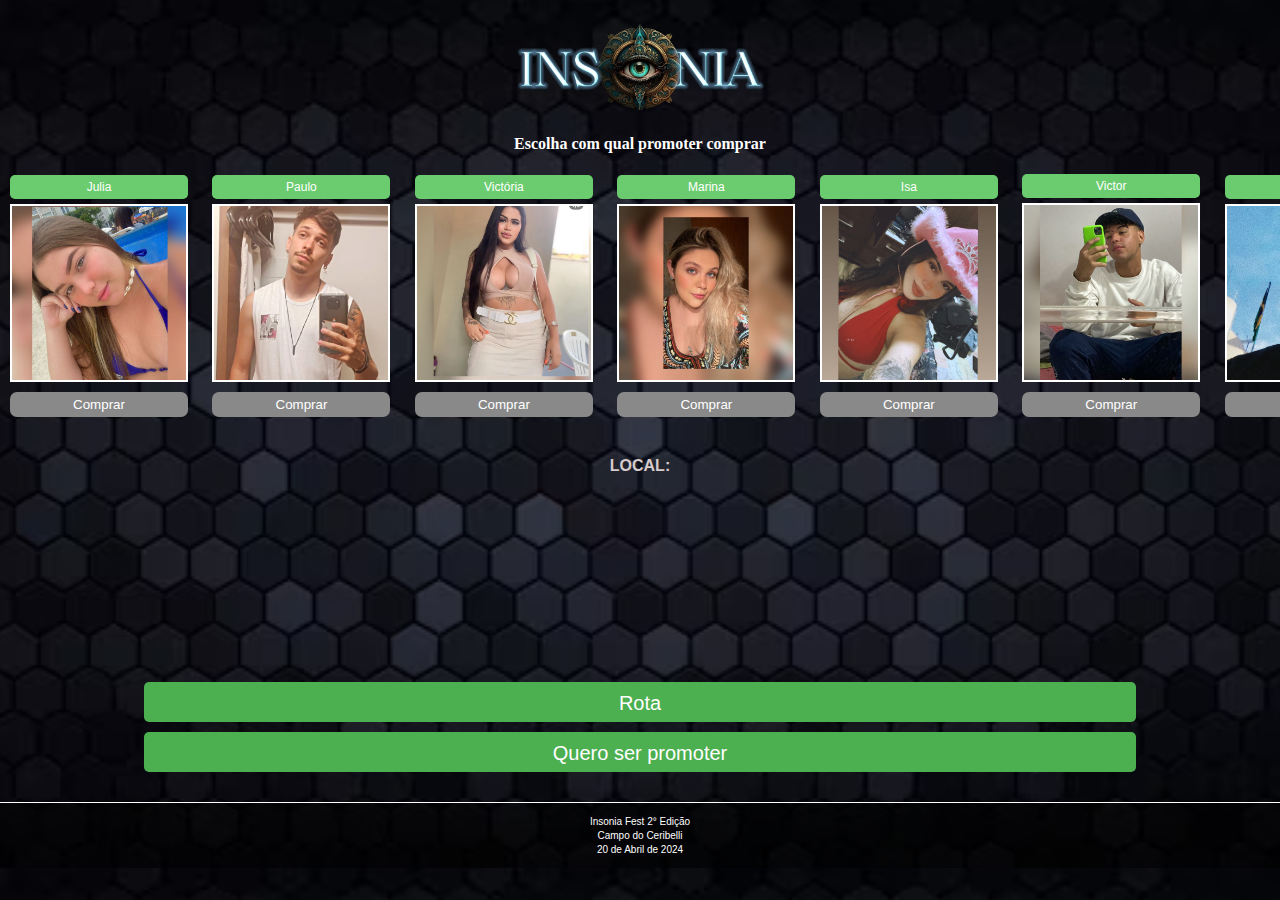
<file: page insonia/index.html>
<!DOCTYPE html>
<html lang="en">
<head>
    <meta charset="UTF-8">
    <meta name="viewport" content="width=device-width, initial-scale=1.0">
    <title>Landing Page</title>
    <style>
        * {
            margin: 0;
            padding: 0;
            box-sizing: border-box;
        }
        body {
         font-family: Arial, sans-serif;
         background-image: url('fundo3.avif'); /* Substitua 'caminho/para/sua/imagem.jpg' pelo caminho real da sua imagem */
         background-size: cover; /* Faz com que a imagem de fundo cubra toda a área disponível, mantendo suas proporções */
         background-position: center; /* Centraliza a imagem de fundo */
         color: white; /* Mantém a cor do texto como branca, ajuste conforme necessário */
        }

        header {
            text-align: center;
            padding: 20px 0;
        }
        .logo {
            max-width: 250px;
        }
        .carousel {
            overflow-x: auto; /* Permite rolagem horizontal */
            overflow-y: hidden; /* Evita rolagem vertical */
            white-space: nowrap; /* Mantém os itens do carrossel em uma única linha */
            padding: 20px 0; /* Espaço acima e abaixo do carrossel */
        }
        .carousel-inner {
            display: inline-block;
        }
        .carousel-item {
            display: inline-block; /* Mantém itens lado a lado */
            text-align: center;
            padding: 0 10px; /* Espaço entre os itens do carrossel */
        }
        .carousel-item img {
            max-width: 178px; /* Largura máxima para as imagens */
            border: 2px solid white; /* Borda branca para as imagens */
            display: block; /* Exibe a imagem como um bloco */
            margin-bottom: 10px; /* Espaço entre a imagem e o botão */
        }

        .carousel-item-header {
         text-align: center; /* Centraliza o texto */
         color: #FFF; /* Cor do texto */
         font-size: 12px; /* Tamanho do texto */
         padding: 5px 0; /* Espaço acima e abaixo do texto */
         background-color: #6bcc6f; /* Cor de fundo  */
         border-radius: 5px 5px 5px 5px; /* Arredonda os cantos superiores */
         margin-bottom: 5px; /* Espaço entre o cabeçalho e a imagem */
        }

        .buy-button {
            display: block;
             width: 100%; /* calc(100% - 4px); /* Ajuste para a largura do botão considerando a borda da imagem */
            margin: auto; /* Centraliza o botão abaixo da imagem */
            padding: 5px 0;
            background-color: rgb(137, 137, 137);
            color: white;
            border: none;
            cursor: pointer;
            border-radius: 7px;
        }
        .carousel-header {
            text-align: center;
            font-size: 20px;
            color: #FFF;     
            padding: 1px;
           
        }


        .cabecalho-local {
            width: 100%;
            height: 22PX;
            margin-top: 18px;
            display: flex;
            align-items: center;
            justify-content: center;
            
        }

        .google-map {
            text-align: center; /* Centraliza o iframe do mapa */
            padding: 20px; /* Adiciona espaço interno */
            margin: 1px auto; /* Centraliza horizontalmente e adiciona margem vertical */
            max-width: 100%; /* Garante que o mapa não ultrapasse a largura da tela */

        
         
        }

        .google-map iframe {
            width: 80%; /* Faz o mapa ocupar 100% da largura da div contêiner */
            height: 180px; /* Altura do mapa */
            border: none;
           
        }

        .footer-info {
            text-align: center;
            margin-top: 10px; /* Reduzido para um espaço menor */
            padding: 10px 0; /* Preenchimento reduzido para menor altura total */
            color: #FFF; /* Mantendo a cor do texto como branca */
            font-size: 10px; /* Tamanho da fonte reduzido para ficar menor */
            background-color: rgba(0, 0, 0, 0.5); /* Mantendo o fundo levemente transparente */
            border-top: 1px solid #FFF; /* Mantendo a linha divisória no topo */
        }

        .footer-info p {
            margin: 3px 0; /* Espaçamento entre as linhas reduzido */
        }

       

    </style>
</head>
<body>
    <header>
        <img src="logoisonia.png" alt="Logo" class="logo">
    </header>
    
    <div class="carousel-header">
        <h6 style="font-family: 'Cambria', serif; font-size: 16px;">Escolha com qual promoter comprar</h6>
    </div>

     <!-- Julia Cadelca -->
    <div class="carousel" id="carousel">
        <div class="carousel-inner">
            <!-- Julia Cadelca -->
            <div class="carousel-item">
                <div class="carousel-item-header">Julia</div> 
                <img src="pjuliacadelca.enc" alt="Image 1">
                <button class="buy-button" onclick="window.open('https://wa.me/5516992692922?text=Ol%C3%A1%2C%20Gostaria%20de%20comprar%20o%20convite%20da%20insonia%21', '_blank')">Comprar</button>


            </div>

            <!-- Paulo henrique Lopes -->
            <div class="carousel-item">
                <div class="carousel-item-header">Paulo</div> 
                <img src="paulinho.enc" alt="Image 1">
                <button class="buy-button" onclick="window.open('https://wa.me/5516991799698?text=Ol%C3%A1%2C%20Gostaria%20de%20comprar%20o%20convite%20da%20insonia%21', '_blank')">Comprar</button>

            </div>
            
            <!-- Vic -->         
            <div class="carousel-item">
                <div class="carousel-item-header">Victória</div> 
                <img src="PVIC.enc" alt="Image 1">
                <button class="buy-button" onclick="window.open('https://wa.me/5516994507770?text=Ol%C3%A1%2C%20Gostaria%20de%20comprar%20o%20convite%20da%20insonia%21', '_blank')">Comprar</button>

            </div>

            <!--Marina mauad-->            
            <div class="carousel-item">
                <div class="carousel-item-header">Marina</div> 
                <img src="marimauad.enc" alt="Image 1">
                <button class="buy-button" onclick="window.open('https://wa.me/5516991438233?text=Ol%C3%A1%2C%20Gostaria%20de%20comprar%20o%20convite%20da%20insonia%21', '_blank')">Comprar</button>

            </div>

             <!--isa carolina-->
            <div class="carousel-item">
                <div class="carousel-item-header">Isa</div> 
                <img src="isacarolina.enc" alt="Image 1">
                <button class="buy-button" onclick="window.open('https://wa.me/5516981575626?text=Ol%C3%A1%2C%20Gostaria%20de%20comprar%20o%20convite%20da%20insonia%21', '_blank')">Comprar</button>

            </div>

             <!--victor silva-->       
             <div class="carousel-item">
                <div class="carousel-item-header">Victor</div> 
                <img src="vitorsilva.enc" alt="Image 1">
                <button class="buy-button" onclick="window.open('https://wa.me/5516996805979?text=Ol%C3%A1%2C%20Gostaria%20de%20comprar%20o%20convite%20da%20insonia%21', '_blank')">Comprar</button>

            </div>

             <!--Gustavo curti-->          
             <div class="carousel-item">
                <div class="carousel-item-header">Gustavo</div> 
                <img src="curti.enc" alt="Image 1">
                <button class="buy-button" onclick="window.open('https://wa.me/5516974073790?text=Ol%C3%A1%2C%20Gostaria%20de%20comprar%20o%20convite%20da%20insonia%21', '_blank')">Comprar</button>

            </div>


            <!--livia delmonico-->           
           <div class="carousel-item">
                <div class="carousel-item-header">Livia</div> 
                <img src="livia delmonico.jpg" alt="Image 1">
                <button class="buy-button" onclick="window.open('https://wa.me/5516992387814?text=Ol%C3%A1%2C%20Gostaria%20de%20comprar%20o%20convite%20da%20insonia%21', '_blank')">Comprar</button>

            </div>
            
             <!--pedro prima maria-->    
           <div class="carousel-item">
              <div class="carousel-item-header">Pedro</div> 
              <img src="pedro primo maria.jpg" alt="Image 1">
              <button class="buy-button" onclick="window.open('https://wa.me/5516999657273?text=Ol%C3%A1%2C%20Gostaria%20de%20comprar%20o%20convite%20da%20insonia%21', '_blank')">Comprar</button>
          </div>

          <!--lanya-->        
            <div class="carousel-item">
                <div class="carousel-item-header">Lanya</div>
                <img src="lanya.enc" alt="Image 1">
                <button class="buy-button" onclick="window.open('https://wa.me/5516992692922?text=Ol%C3%A1%2C%20Gostaria%20de%20comprar%20o%20convite%20da%20insonia%21', '_blank')">Comprar</button>
            </div>


            <!--pedro bakker-->      
            <div class="carousel-item">
                <div class="carousel-item-header">Pedro</div>
                <img src="pedro baker.enc" alt="Image 1">
                <button class="buy-button" onclick="window.open('https://wa.me/5516991464426?text=Ol%C3%A1%2C%20Gostaria%20de%20comprar%20o%20convite%20da%20insonia%21', '_blank')">Comprar</button>

            </div>

            <!--cynthia sales--> 
            <div class="carousel-item">
              <div class="carousel-item-header">Cynthia</div>
              <img src="Icynthia sales.jpg" alt="Image 1">
              <button class="buy-button" onclick="window.open('https://wa.me/16993118311?text=Ol%C3%A1%2C%20Gostaria%20de%20comprar%20o%20convite%20da%20insonia%21', '_blank')">Comprar</button>
            </div>
            
            <!--otavio barbosa--> 
            <div class="carousel-item">
                <div class="carousel-item-header">Otavio</div>
                <img src="otaviobarbosa.jpg" alt="Image 1">
                <button class="buy-button" onclick="window.open('https://wa.me/5516992476530?text=Ol%C3%A1%2C%20Gostaria%20de%20comprar%20o%20convite%20da%20insonia%21', '_blank')">Comprar</button>

            </div>


            <!--caio--> 
            <div class="carousel-item">
                <div class="carousel-item-header">Caio</div>
                <img src="caio.jpg" alt="Image 1">
                <button class="buy-button" onclick="window.open('https://wa.me/5516993811432?text=Ol%C3%A1%2C%20Gostaria%20de%20comprar%20o%20convite%20da%20insonia%21', '_blank')">Comprar</button>

            </div>

        </div>

    </div>

   <div class="cabecalho-local"> <h4 style="color: rgb(215, 203, 203);">LOCAL: </h4></div>


    <!-- Mapa do Google Maps incorporado -->

    <div class="google-map">
        <!-- link do google maps -->
        <iframe src="https://www.google.com/maps/embed?pb=!1m18!1m12!1m3!1d3735.441327336795!2d-47.882552224755834!3d-20.57002718096697!2m3!1f0!2f0!3f0!3m2!1i1024!2i768!4f13.1!3m3!1m2!1s0x94ba39c7a3f8b8bb%3A0x3cabcd1c40db33ee!2sPlur%20Campo%20Ceribelli!5e0!3m2!1spt-BR!2sbr!4v1708361016518!5m2!1spt-BR!2sbr" width="600" height="450" style="border:0;" allowfullscreen="" loading="lazy" referrerpolicy="no-referrer-when-downgrade"></iframe>

        <button onclick="window.open('https://www.google.com/maps/dir/?api=1&destination=Plur+Campo+Ceribelli', '_blank')" style="width: 80%; height: 40px; margin: 0 auto; display: block; background-color: #4CAF50; color: white; border: none; cursor: pointer; padding: 10px; font-size: 20px; border-radius: 5px;">
            Rota
        </button>

        <button onclick="window.open('https://wa.me/5516991716876?text=Ol%C3%A1,%20gostaria%20de%20ser%20promoter%20na%20insonia.', '_blank')" style="width: 80%; height: 40px; margin: 10px auto 0; display: block; background-color: #4CAF50; color: white; border: none; cursor: pointer; padding: 10px; font-size: 20px; border-radius: 5px;">
            Quero ser promoter
        </button>

    </div>

    <div class="footer-info">
        <p>Insonia Fest 2° Edição</p>
        <p>Campo do Ceribelli</p>
        <p>20 de Abril de 2024</p>
    </div>



    <script>
        // JavaScript para adicionar interatividade, se necessário
    </script>
</body>
</html>
</file>
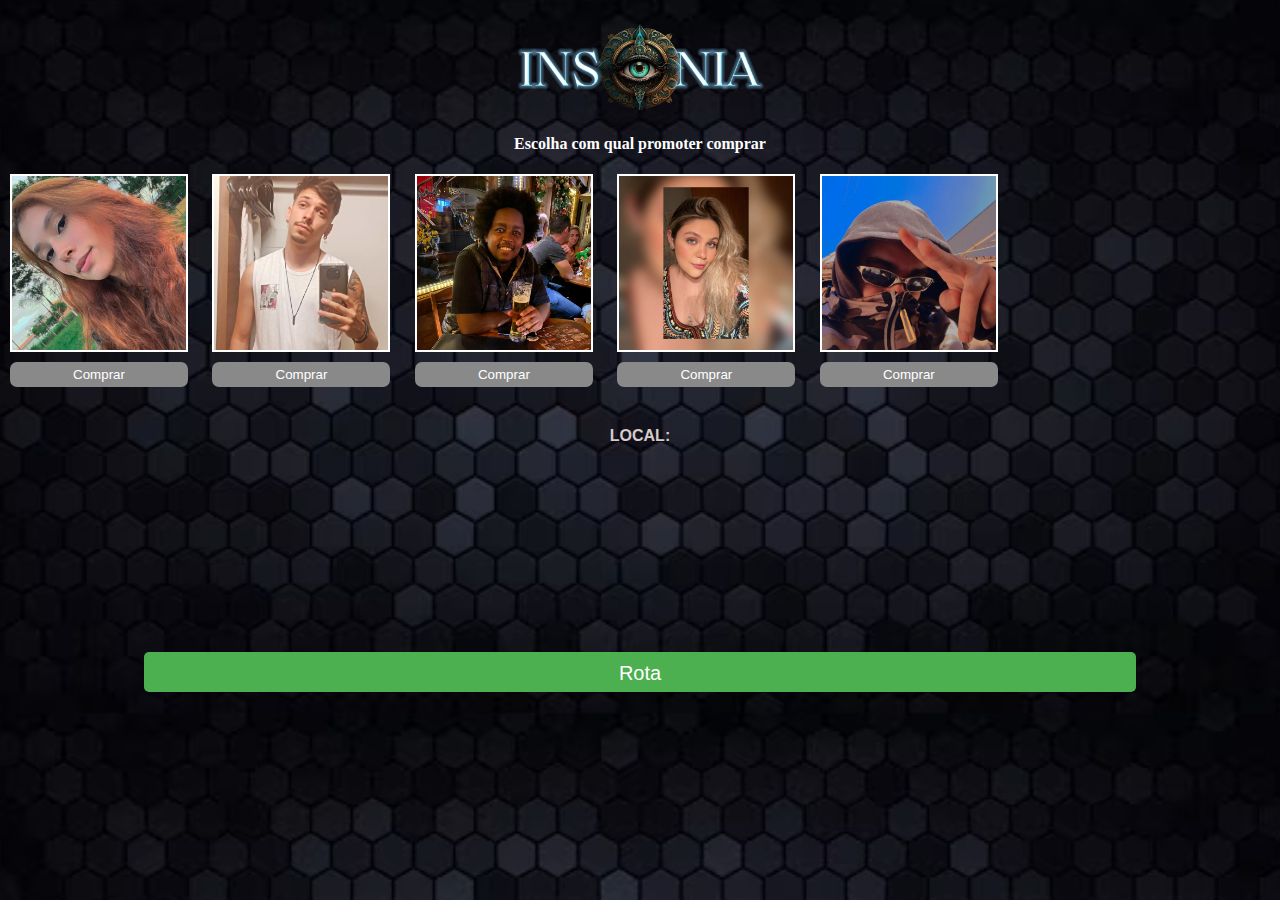
<file: page/index.html>
<!DOCTYPE html>
<html lang="en">
<head>
    <meta charset="UTF-8">
    <meta name="viewport" content="width=device-width, initial-scale=1.0">
    <title>Landing Page</title>
    <style>
        * {
            margin: 0;
            padding: 0;
            box-sizing: border-box;
        }
        body {
         font-family: Arial, sans-serif;
         background-image: url('fundo3.avif'); /* Substitua 'caminho/para/sua/imagem.jpg' pelo caminho real da sua imagem */
         background-size: cover; /* Faz com que a imagem de fundo cubra toda a área disponível, mantendo suas proporções */
         background-position: center; /* Centraliza a imagem de fundo */
         color: white; /* Mantém a cor do texto como branca, ajuste conforme necessário */
        }

        header {
            text-align: center;
            padding: 20px 0;
        }
        .logo {
            max-width: 250px;
        }
        .carousel {
            overflow-x: auto; /* Permite rolagem horizontal */
            overflow-y: hidden; /* Evita rolagem vertical */
            white-space: nowrap; /* Mantém os itens do carrossel em uma única linha */
            padding: 20px 0; /* Espaço acima e abaixo do carrossel */
        }
        .carousel-inner {
            display: inline-block;
        }
        .carousel-item {
            display: inline-block; /* Mantém itens lado a lado */
            text-align: center;
            padding: 0 10px; /* Espaço entre os itens do carrossel */
        }
        .carousel-item img {
            max-width: 178px; /* Largura máxima para as imagens */
            border: 2px solid white; /* Borda branca para as imagens */
            display: block; /* Exibe a imagem como um bloco */
            margin-bottom: 10px; /* Espaço entre a imagem e o botão */
        }
        .buy-button {
            display: block;
             width: 100%; /* calc(100% - 4px); /* Ajuste para a largura do botão considerando a borda da imagem */
            margin: auto; /* Centraliza o botão abaixo da imagem */
            padding: 5px 0;
            background-color: rgb(137, 137, 137);
            color: white;
            border: none;
            cursor: pointer;
            border-radius: 7px;
        }
        .carousel-header {
            text-align: center;
            font-size: 20px;
            color: #FFF;     
            padding: 1px;
           
        }


        .cabecalho-local {
            width: 100%;
            height: 22PX;
            margin-top: 18px;
            display: flex;
            align-items: center;
            justify-content: center;
            
        }

        .google-map {
            text-align: center; /* Centraliza o iframe do mapa */
            padding: 20px; /* Adiciona espaço interno */
            margin: 1px auto; /* Centraliza horizontalmente e adiciona margem vertical */
            max-width: 100%; /* Garante que o mapa não ultrapasse a largura da tela */
         
        }

        .google-map iframe {
            width: 80%; /* Faz o mapa ocupar 100% da largura da div contêiner */
            height: 180px; /* Altura do mapa */
            border: 2px;
           
        }

    </style>
</head>
<body>
    <header>
        <img src="logoisonia.png" alt="Logo" class="logo">
    </header>
    
    <div class="carousel-header">
        <h6 style="font-family: 'Cambria', serif; font-size: 16px;">Escolha com qual promoter comprar</h6>
    </div>

    <div class="carousel" id="carousel">
        <div class="carousel-inner">
            <div class="carousel-item">
                <img src="mariamorais.enc" alt="Image 1">
                <button class="buy-button" onclick="window.open('https://wa.me/5516991716876?text=Eu%20gostaria%20de%20comprar', '_blank')">Comprar</button>

            </div>
            <!-- Repita os itens do carrossel conforme necessário -->
        </div>

         <!-- promoter 1 -->
        <div class="carousel-inner">
           
            <div class="carousel-item">
                <img src="paulinho.enc" alt="Image 1">
                <button class="buy-button" onclick="window.open('https://wa.me/5516991716876?text=Eu%20gostaria%20de%20comprar', '_blank')">Comprar</button>
            </div>
            <!-- Repita os itens do carrossel conforme necessário -->
        </div>

        <div class="carousel-inner">
             
            <div class="carousel-item">
                <img src="luis.enc" alt="Image 1">
                <button class="buy-button" onclick="window.open('https://wa.me/5516991716876?text=Eu%20gostaria%20de%20comprar', '_blank')">Comprar</button>
            </div>
            <!-- Repita os itens do carrossel conforme necessário -->
        </div>

        <div class="carousel-inner">
             
            <div class="carousel-item">
                <img src="marimauad.enc" alt="Image 1">
                <button class="buy-button" onclick="window.open('https://wa.me/5516991716876?text=Eu%20gostaria%20de%20comprar', '_blank')">Comprar</button>
            </div>
            <!-- Repita os itens do carrossel conforme necessário -->
        </div>

        <div class="carousel-inner">
             
            <div class="carousel-item">
                <img src="demar.enc" alt="Image 1">
                <button class="buy-button" onclick="window.open('https://wa.me/5516991716876?text=Eu%20gostaria%20de%20comprar', '_blank')">Comprar</button>
            </div>
            <!-- Repita os itens do carrossel conforme necessário -->
        </div>

    </div>

   <div class="cabecalho-local"> <h4 style="color: rgb(215, 203, 203);">LOCAL: </h4></div>


    <!-- Mapa do Google Maps incorporado -->

    <div class="google-map">
        <!-- link do google maps -->
        <iframe src="https://www.google.com/maps/embed?pb=!1m18!1m12!1m3!1d3735.441327336795!2d-47.882552224755834!3d-20.57002718096697!2m3!1f0!2f0!3f0!3m2!1i1024!2i768!4f13.1!3m3!1m2!1s0x94ba39c7a3f8b8bb%3A0x3cabcd1c40db33ee!2sPlur%20Campo%20Ceribelli!5e0!3m2!1spt-BR!2sbr!4v1708361016518!5m2!1spt-BR!2sbr" width="600" height="450" style="border:0;" allowfullscreen="" loading="lazy" referrerpolicy="no-referrer-when-downgrade"></iframe>

        <button onclick="window.open('https://www.google.com/maps/dir/?api=1&destination=Plur+Campo+Ceribelli', '_blank')" style="width: 80%; height: 40px; margin: 0 auto; display: block; background-color: #4CAF50; color: white; border: none; cursor: pointer; padding: 10px; font-size: 20px; border-radius: 5px;">
            Rota
        </button>

    </div>

    <script>
        // JavaScript para adicionar interatividade, se necessário
    </script>
</body>
</html>
</file>
